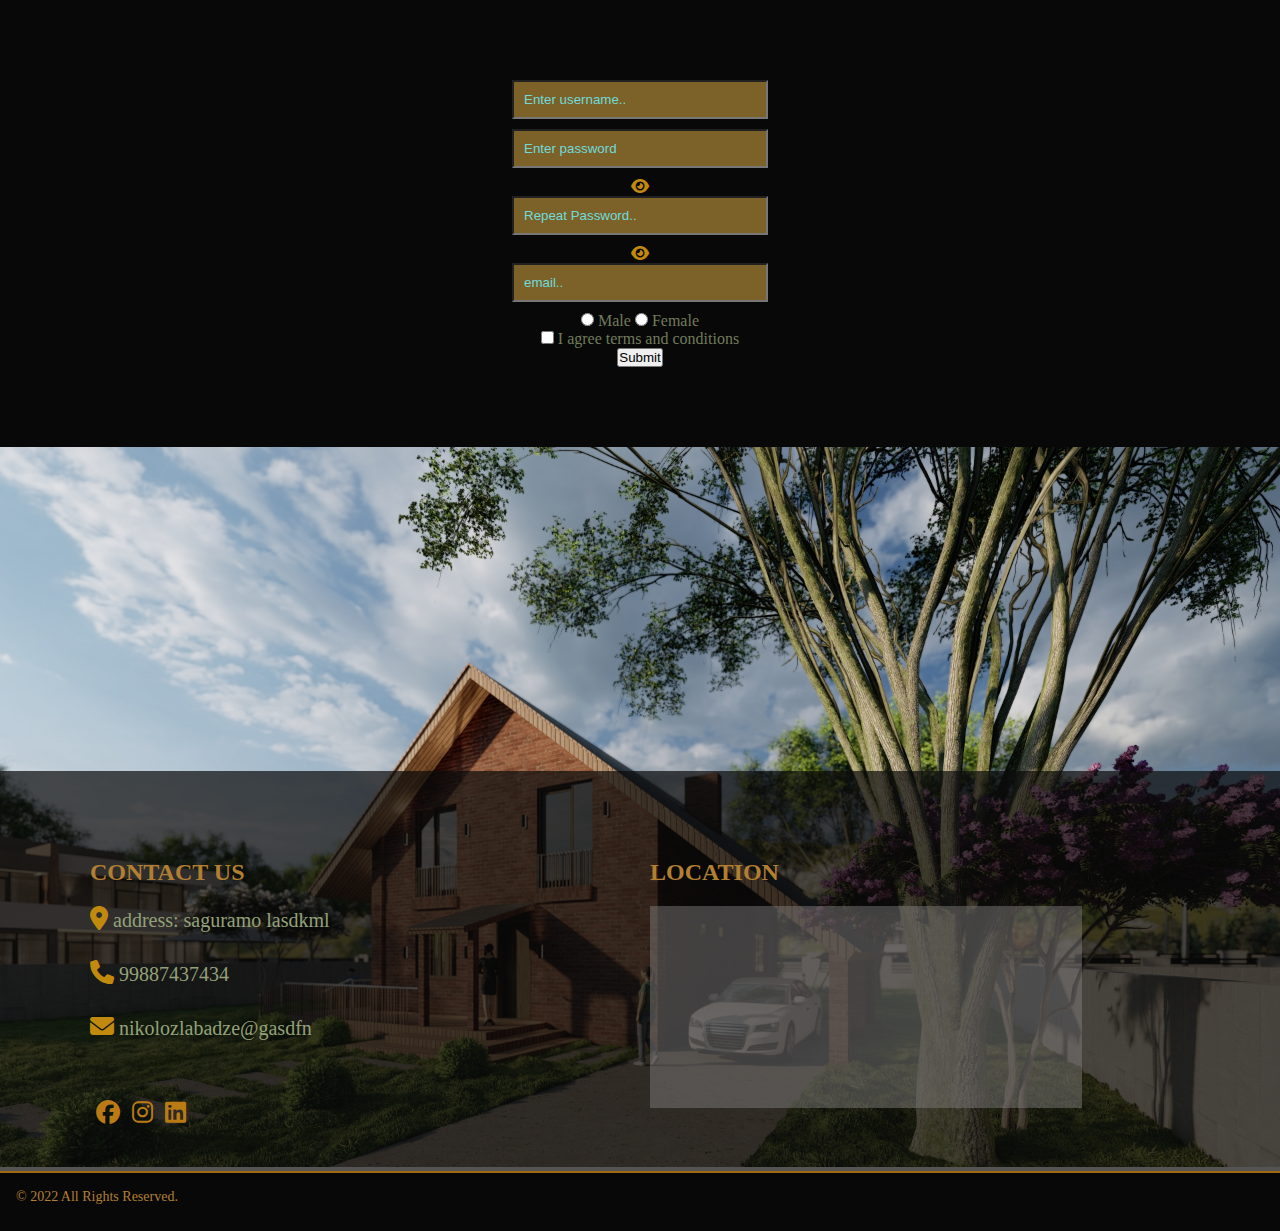
<file: signup.html>
<!DOCTYPE html>
<html lang="en">
  <head>
    <meta charset="UTF-8" />
    <meta http-equiv="X-UA-Compatible" content="IE=edge" />
    <meta name="viewport" content="width=device-width, initial-scale=1.0" />
    <title>Document</title>
    <link rel="stylesheet" href="styles/styles.css">
    <link rel="stylesheet" href="https://cdnjs.cloudflare.com/ajax/libs/font-awesome/6.2.0/css/all.min.css">
    <script defer src="js/validation.js"></script>
  </head>
  <!-- <body class="validation_body">
    <section class="form">
      <form action="POST" id="registration" method="POST" autocomplete="off">
  <div>
      <input class="inputbox" type="text" name="username" id="username" placeholder="Username">
      <span id="error_username" class="error-text"></span>
      <span id="usernameError"></span>
  </div>
  <div class="email">
      <input class="inputbox" type="email" name="myemail" id="email" placeholder="Email">
      <span id="text"></span>
  </div>
  <div class="pasww">
      <input class="inputbox" type="password" name="paroli" id="password" placeholder="Password"
      >
      
      <i class="fa-solid fa-eye" id="toggleIcon"></i>
      <span id="error_paroli" class="error-text"></span>
  </div>
  <div>
      <input class="inputbox" type="password" name="paroli2" id="password2" placeholder="Repeat Password">
      <span id="error_paroli2" 
      class="error-text"></span>
  </div>
  <div class="male_female">  
      <label for="male">Male</label> 
      <input type="radio" name="gender" id="male" value="male">
      <label for="female">Female</label>
      <input type="radio" name="gender" id="female" value="female">
       <span id="error_gender" class="error-text"></span>
  </div>
  <div>
      <label for="agree">I agree to <a href="#">terms</a>  and <a href="#"> conditions</a></label>
  <input type="checkbox" name="agree" id="agree">
  <span id="error_agree" class="error-text"></span>
  </div>
  <button class="button_submit" type="submit">Submit</button>
      </form>
  </section>
  </body> -->
  <body class="body_validation">
    <header></header>
    <main> <div class="sect4-valForm">
        <form action="" id="registration" method="get">
          <div>
            <input
              class="userinfo input_form"
              type="text"
              name="username"
              id="username"
              placeholder="Enter username.."
            />
            <span class="error-text" id="error_username"></span>
          </div>

          <div>
            <input
              class="userinfo input_form"
              type="password"
              name="pasww"
              id="password"
              placeholder="Enter password"
            />
            <div class="eye-icon">
              <i class="fa-solid fa-eye" id="toggleIcon"></i>
            </div>
            <span class="error-text" id="error_pasww"></span>
          </div>
          <div>
            <input
              class="userinfo input_form"
              type="password"
              name="pasww2"
              id="password2"
              placeholder="Repeat Password.."
            />
            <div class="eye-icon">
              <i class="fa-solid fa-eye" id="toggleIcon2"></i>
            </div>
            <span class="error-text" id="error_pasww2"></span>
          </div>
          <div class="emailValidation">
            <input class="input_form"
              type="email"
              id="email"
              placeholder="email.."
              name="myemail"
            />
            <span id="text"></span>
          </div>
          <div>
            <input type="radio" name="gender" value="male" id="male" />
            <label for="male">Male</label>
            <input type="radio" name="gender" value="female" id="female" />
            <label for="female">Female</label>
            <span class="error-text" id="error_gender"></span>
          </div>
          <div>
            <input type="checkbox" name="agree" id="agree" />
            <label for="agree">I agree terms and conditions</label>
            <span class="error-text" id="error_agree"></span>
          </div>
          <button class="submit-btn" type="submit">Submit</button>
        </form>
      </div></main>
      <footer>
        <div class="footer-background">
            <img src="img/home3.jpg" alt="footerbackground">
        <div class="contact-footer">
            <section class="footer-section">
                <h2 class="about-title">CONTACT US</h2>
                <p>
                   <i class="fa-solid fa-location-dot"></i>
                    address: saguramo lasdkml
                </p>
                <p>
                    <i class="fa-solid fa-phone"></i>
                    99887437434
                </p>
                <p>
                    <i class="fa-solid fa-envelope"></i>
                    nikolozlabadze@gasdfn</p>
                <div class="footer-icon">
                    <i class="fa-brands fa-facebook"></i>
                    <i class="fa-brands fa-instagram"></i>
                    <i class="fa-brands fa-linkedin"></i>
                </div>
                
            </section>
            <section class="footersection">
                <h2 class="about-title">LOCATION</h2>
                <div class="map"><iframe src="https://www.google.com/maps/embed?pb=!1m18!1m12!1m3!1d23757.364077217357!2d44.74418148714022!3d41.899942662781854!2m3!1f0!2f0!3f0!3m2!1i1024!2i768!4f13.1!3m3!1m2!1s0x404466350cd1a83d%3A0x4f4e58e2c835581d!2z4YOh4YOQ4YOS4YOj4YOg4YOQ4YOb4YOd!5e0!3m2!1ska!2sge!4v1664813733768!5m2!1ska!2sge" width="600" height="450" style="border:0;" allowfullscreen="" loading="lazy" referrerpolicy="no-referrer-when-downgrade"></iframe></div>
            </section>   
      </div>
    </div>
    <div class="copyright">
        <p>© 2022 All Rights Reserved.</p> 
    </div>  
    </footer>
   

  </body>
</html>
</file>
<file: styles/styles.css>
*{
    margin: 0;
    padding: 0;
    list-style-type: none;
    text-decoration: none;
    box-sizing: border-box;
}
header .background{
    width: 100%;
    height: 600px;
}
header .background img{
    width: 100%;
    height: 100%;
}
header .social{
    width: 100%;
    background-color: rgba(95, 92, 92, 0.717);
    position: absolute;
    top: 0;
}
header .social .social-phone{
    width: 360px;
    display: flex;
    justify-content: space-between;
    padding: 5px 10px;
}
header .social-icons a{
    color: #000000;
}
header .social-icons a:hover{
    color: #94A178;
}

header .social .social-phone p{
    color: #ffffff;
    font-size: 14px;
}
header .social-icons{
    width: 100px;
    display: flex;
    justify-content: space-between;
    position: absolute;
    top: 4px;
    right: 20px;
}
header .navigation{
    width: 100%;
    background-color: rgba(32, 31, 31, 0.811);
    display: flex;
    position: absolute;
    top: 27px;
    border-bottom: 1px solid #151614;
    border-top: 1px solid #151614;
}
header .navigation h1{
    width: 100px;
    height: 90px;
    background-image: url(../img/logo.png);
    background-repeat: no-repeat;
    background-size: 100%;
    text-indent: -999999px;
    margin-right: 40px;
}
header .navigation h1 a{
    width: 70px;
    height: 70px;
    display: block;
}
header .navigation ul{
    display: flex;
    width: 600px;
    justify-content: space-between;
    text-align: center;
    position: absolute;
    top: 36px;
}
header .navigation a{
    
    padding: 37px 10px;
    color: #ffffff;
    position: relative;
}
header .navigation li a::before{
    content: "";
    width: 0;
    height: 2px;
    background-color: #B27F31;
    position: absolute;
    bottom: 0;
    left: 0;
    
}
.language{
    width: 30px;
    height: 20px;
    position: absolute;
    top: 40px;
    right: 80px;
}
.language img{
    width: 100%;
    height: 100%;
}
.language_geo{
    width: 30px;
    height: 20px;
    position: absolute;
    top: 40px;
    right: 80px;

}
.language_geo img{
    width: 100%;
    height: 100%;
}

.hamburger{
    display: none;
    cursor: pointer;
    position: absolute;
    right: 20px;
    top: 10px;
  }
  .bar{
    display: block;
    width: 25px;
    height: 3px;
    margin: 5px auto;
    transition: all 0.3s ease;
    background-color: #B27F31;
  }
header .navigation li a:hover:before{
    width: 100%;
}
header .navigation a:hover{
    color: #94A178;
}
.signup{
    
   
    background-color: #ba7b15;
    color: #ffffff;
}
.signup:hover{
    cursor: pointer;
    background-color: #a66d12;
}





main .circle{
    display: flex;
    width: 100%;
    background-color: #151614;
    padding: 30px 20px;
}
main .circle .aboutus{
    width: 40%;
    padding: 20px 30px;
    margin-right: 50px;
}
main .circle .about-circle{
    width: 20%;
    height: 20%;
    border-radius: 50%;
    overflow: hidden;
    margin-right: 50px;
}
main .circle .about-circle img{
     width: 100%;
     height: 100%;
}
main .circle .our-mission{
    width: 40%;
    padding: 20px 30px;
}
main .circle .aboutus h2{
    margin-bottom: 20px;
    color: #B27F31;
    
}
main .circle .aboutus p{
    color: #94A178;
    
}
.about-text-title{
    font-size: 16px;
}
.about-title{
    font-size: 24px;
}
.our-title{
    font-size: 24px;
}
.our-text{
    font-size: 16px;
}

main .circle .our-mission h3{
    margin-bottom: 20px;
    color: #B27F31;
} 
 main .circle .our-mission p{
    color: #94A178;
}
main .circle .aboutus .learnmore{
    margin-top: 20px;
}
main .circle .aboutus a{
    padding: 4px 8px;
    background-color: #B27F31;
    color: #ffffff;
    margin-top: 18px;
    
}
.learn-more{
    font-size: 12px;

}
.projects{
    display: flex;
    background-color: #1d1e1b;
    padding: 80px 40px;
    position: relative;
    
}
.projects .project-main{
    margin-bottom: 20px;
    padding: 10px 20px;
    position: absolute;
    top: 20px;
    left: 20px;
   
}
.projects .project-main h2{
    color: #B27F31;
}
.project-title{
    font-size: 32px;
}
.litext{
    font-size: 16px;
}
.projects .project-text{
    width: 30%;
    padding: 20px 30px;
    margin-right: 50px;
}

.project-text li{
    color: #94A178;
    list-style-type: circle;
    margin-bottom: 10px;
}
.project-last li{
    color: #94A178;
    list-style-type: circle;
    margin-bottom: 10px;
}
.project-img{
    width: 33.33%;
    height: 33.33%;
    
    overflow: hidden;
    margin-right: 50px;
}
.project-img img{
    width: 100%;
    height: 100%;
}
.project-last{
    width: 30%;
    padding: 20px 30px;
}
.project-last p{
    color: #94A178;
    font-size: 16px;
}
.article{
    display: flex;
    width: 100%;
    background-color: #151614;
    justify-content: space-between;
    padding: 40px 60px;
    
    border-top: 2px solid #0b0b0a;
    border-bottom: 4px solid #080808;
}
.art-img{
    width: 20%;
    height: 20%;
}
.article-image{
    width: 100%;
    height: 100%;
    overflow: hidden;
}
.article-image img{
    width: 100%;
    height: 100%;
    border-radius: 50%;
}
section{
    padding: 8px 10px;
    
    }
section h3{
    font-size: 22px;
    margin-bottom: 12px;
    color: #B27F31;
}
section p{
    font-size: 16px;
    color: #94A178;
}


footer .footer-background{
    width: 100%;
    height: 20%;
     position: relative; 
}
footer .footer-background img{
    width: 100%;
    height: 100%;
}

.contact-footer{
    display: flex;
    width: 100%;
    height: 400px;
    background-color: rgba(12, 12, 12, 0.702);
    justify-content: space-between;
    padding: 80px;
    position: absolute;
    bottom: 0px;
}
footer section{
    width: 50%;
}
footer h2{
    color: #B27F31;
    margin-bottom: 20px;
    font-size: 24px;
}
footer p{
    margin-bottom: 28px;
    font-size: 20px;
}
footer i{
    font-size: 24px;
    color: #ba7b15;
}
.footer-icon{
    width: 50%;
    height: 20%;
    padding: 6px;
    margin-top: 10%;
}
.footer-icon i{
    margin-right: 8px;
   
}
.copyright{
    padding: 16px;
   width: 100%;
   height: 60px;
   background-color: #080808;
   border-top: 2px solid #a26a12;
}
.copyright p{
    color: #B27F31;
    
    font-size: 14px;
}
.video{
    display: flex;
    justify-content: space-between;
    width: 100%;
    padding: 20px 60px;
    background-color: #151614;
}
.videodiv{
    padding: 46px 10px;
    background-color: #1d1e1b;
    width: 30%;
    height: 40%;   
}
.videodiv img{
    width: 100%;
    height: 100%;

}
.videodiv h2{
    color: #ba7b15;
}
.videodiv p{
    color: #94A178;
}
.title-second{
    width: 100%;
    background-color: #151614;
    padding: 60px 40px;
}
.title-second h2{
    color: #ba7b15;
    text-align: center;
}
.title-second .story-image{
    width: 30%;
    margin: 30px auto;
}
.title-second img{
    width: 100%;
    height: 100%;
}
.title-second p{
    color: #94A178;
    text-align: center;
}
.map{
    width: 80%;
    height: 90%;
    background-color: rgba(134, 131, 131, 0.454);
}
.map iframe{
    width: 100%;
    height: 100%;
}
.contacthome{
    width: 30%;
    height: 20%;
    align-items: center;
    padding: 10px;
    position: absolute;
    right: 30%;
    top: 400px;
    
}
.contacthome h2{
    color: #B27F31;
    margin-bottom: 40px;
}
.contacthome h3{
    color: #ffffff;
    padding: 10px 20px;
}
.contacticons{
    width: 100%;
    background-color: #151614;
    padding: 40px 60px;
    
}
.contacticons i{
    font-size: 24px;
    color: #ba7b15;
    margin-bottom: 16px;
    padding: 10px;   
}
.contacticons p{
    color: #94A178;
    margin-bottom: 20px;
}
.contactmap{
    display: flex;
    position: relative;
}
.contactmapsaguramo{
    width: 40%;
    height: 80%;
    background-color: rgba(51, 49, 49, 0.669);
    position: absolute;
    right: 60px;
    top: 30px;
}
.contactmapsaguramo iframe{
    width: 100%;
    height: 100%;
}
.new{
    display: flex;
    justify-content: space-between;
    width: 100%;
    padding: 80px 60px;
    background-color: #151614;
}
.new-image{
    padding: 46px 10px;
    background-color: #1d1e1b;
    width: 40%;
    height: 60%; 
}
.new-text{
    width: 60%;
    height: 60%;
    padding: 40px 20px;
}
.new-text h2{
    color: #ba7b15;
    margin-bottom: 10px;
}
.new-image .data p{
    font-size: 14px;
    color: #7879758f;
}
.new-text p{
    color: #94A178;
}
.new-image img{
    width: 100%;
    height: 100%;
}
.new-image h2{
    color: #B27F31;
}
.new-image p{
    color: #94A178;
}
.map-of-saguramo{
    width: 50%;
    height: 400px;
    background-color: rgba(37, 36, 36, 0.366);
    padding: 20px;
    position: relative;
}
.map-of-saguramo  img{
    width: 100%;
    height: 100%;
}
.map-of-saguramo p{
    color: #ac2121;
    position: absolute;
    right: 156px;
    top: 80px;

}

.carouseldiv{
    display: flex;
    width: 100%;
    background-color: #0b0b0a;
    padding: 40px 50px;
}
.owl-carousel{
    width: 40%;
    height: 70%;
    color: #ba7b15;
    
}
.owl-carousel .item{
    width: 100%;
    height: 100%;
    
    
}
.owl-carousel .item video{
    width: 100%;
    height: 100%;
}

.owl-carousel .item img{
    width: 100%;
    height: 100%;
}
.owl-project{
    width: 100%;
    height: 100%;
}


.carouseldiv .itemtext{
    width:60% ;
    height: 70%;
    padding: 20px 30px;
}
.carouseldiv .itemtext p{
    color: #94A178;
}
.back-contact{
    width: 100%;
    height: 100%;
    background-color: #080808;
    
}
.back-contact img{
    width: 100%;
    height: 100%; 
}
.back-section{
    display: flex;
    width: 100%;
    
    padding: 40px 30px;
    background-color: #0b0b0a;
}
.back-text{
    width: 50%;
    height: 100%;
    padding: 40px;
}
.back-text h2{
    color: #ba7b15;
    margin-bottom: 18px;
    
}
.back-text p{
    color: #94A178;
    font-size: 22px;
    margin-bottom: 20px;
}
.back-text i{
    color: #ba7b15;
    font-size: 24px;
    margin-right: 10px;
}
.backlocation{
    width: 50%;
    height: 100%;
    padding: 40px;
    margin-left: 30px;
}
.backlocation h2{
    color: #ba7b15;
    margin-bottom: 20px;
}
.backmap{
    width: 50%;
    height: 50%;
}
.backmap iframe{
    width: 100%;
    height: 100%;
}







@media(max-width:1024px){
    .map_header{
        width: 100%;
        height: 100vw;
        background-color: #151614;
        padding: 20px 80px;
    }
    .newmap p{
        font-size: 14px;
    }
    .project-img{
        margin-top: 50px;
    }
    header .background{
        width: 100%;
        height: 400px;
    }
    header .background img{
        width: 100%;
        height: 100%;
    }

    .about-title{
        font-size: 18px;
      }  
      .about-text-title{
        font-size: 18px;
      }
      .our-title{
        font-size: 18px;    
      }
      .our-text{
        font-size: 18px;
      }
      .project-title{
        font-size: 22px;
    }
    .litext{
        font-size: 18px;
    }
    .hamburger{
      display: block;
    }
   .hamburger.active .bar:nth-child(2){
      opacity: 0;
    }
    .hamburger.active .bar:nth-child(1){
        transform: translateY(8px) rotate(45deg);
     }
   .hamburger.active .bar:nth-child(3){
      transform: translateY(-8px) rotate(-45deg);
    }
    .nav-menu{
        display: block;
        right: 0px;
        visibility: hidden;
        opacity: 0;
        top: 70px;
        gap: 0;
       
        flex-direction: column;
        background-color:rgba(0, 0, 0, 0.366);
        width: 100%;
        
        text-align: center;
        transition: 0.5s;
        z-index: 4;
    }
   .nav-item{
      margin: 16px 0;
    }
   .nav-menu.active{
      visibility: visible;
      opacity: 1;
      transition: 0.5s;
      width: 100%;
    }
    #nav{
      display: none;
    }
    .item{    
        margin-bottom: 6px;
        color: #080808;
    }
    .itema:hover{
        color: #94A178;
    }
    .navigation .itema{
        padding: 0px 0px;
    }
    
}
@media(max-width:900px){
    .next_button{
        top: 50%;
        right: 60px;
    }
    .back_button{
        top: 50%;
        left: 60px;
    }
    .map_header{
        padding: 20px 60px;
    }
    
    .new_map_img{
        width: 80%;
        height: 60%;
        margin: 100px auto;
        padding: 20px;
        background-color: #5d5d5dad;
    }
    
    main .circle .about-circle{
        margin-top: 40px;
    }
    .contact-footer{
        padding: 30px 20px;
    }
}

@media(max-width:768px){
    .accordion-down {
        position: absolute;
        /* right: 40px; */
    }
    .accordion-down p{
        font-size: 20px;
        color: #000000;
    }
    
    .project-img{
        margin-top: 20px;
    }
    .projects .project-text{
        padding: 10px;
    }
    .project-last{
        padding: 10px;
    }
    .learn-more{
        font-size: 10px;
    }
    .about-title{
        font-size: 20px;
      }  
      .about-text-title{
        font-size: 14px;
      }
      .our-title{
        font-size: 18px;    
      }
      .our-text{
        font-size: 14px;
      }
      .project-title{
        font-size: 22px;
    }
    .litext{
        font-size: 14px;
    }
    .contact-footer{
        padding: 40px 10px;
    }
    footer h2{
        font-size: 16px;
    }
    footer p{
        font-size: 16px;
    }
    .video{
        display: block;
        padding: 2px 20px;
    }
    .videodiv{
        width: 100%;
        height: 100%;
    }
    .videodiv{
        margin-bottom: 20px;
    }
     .new{
        display: block;
        width: 100%;
    
    }
    .new-image{
        width: 100%;
    }
    .new-text{
        width: 100%;
    }
    .title-second .story-image{
        width: 100%;
    }
    .back-section{
        display: block;
    }
    .back-text{
        width: 100%;
    }

    .back-text p{
        font-size: 14px;
    }
    .back-text i{
        font-size: 16px;
    }
    .backlocation{
        width: 100%;
    }
    .carouseldiv{
        display: block;
    }
    .owl-carousel{
        width: 100%;
    }
    .carouseldiv .itemtext{
        width: 100%;
    }
    .map-of-saguramo{
        width:100%;
        height: 100%;
    
    }
    .map-of-saguramo img{
       width: 100%;
       height: 100%; 
    }
    .backlocation{
        padding: 0;
    }
    
}
@media(max-width:600px){
    .map_header{
        height: 100vw;
    }
    .map_header p{
        font-size: 32px;
        color: #a26a12;
    }
  
    .learn-more{
        font-size: 6px;
    } 
    .about-title{
        font-size: 18px;
    
      } 
    .our-title{
        font-size: 18px;    
      }
      .our-text{
        font-size: 14px;
      }
      .about-text-title{
        font-size: 14px;
      }
      .project-title{
        font-size: 22px;
    }
    

     .new{
        display: block;
        width: 100%;

    }
    .new-image{
        width: 100%;
    }
    .new-text{
        width: 100%;
    }
    .title-second .story-image{
        width: 100%;
    }
    .back-section{
        display: block;
       
       
    }
    .back-text{
        width: 100%;
    }

    .back-text p{
        font-size: 14px;
    }
    .back-text i{
        font-size: 16px;
    }
    .backlocation{
        width: 100%;
    }
    .carouseldiv{
        display: block;
    }
    .owl-carousel{
        width: 100%;
    }
    .carouseldiv .itemtext{
        width: 100%;
    }
    .map-of-saguramo{
        width:100%;
        height: 100%;

    }
    .map-of-saguramo img{
       width: 100%;
       height: 100%; 
    }

    .article{
        display: block;
        width: 100%;
        height: 100%;
        padding: 40px 60px;
    }
    .art-img{
        width: 100%;
        height: 100%;
        
        text-align: center;
        align-items: center;
        margin-bottom: 100px; 
    }
    .article-image{
        width: 50%;
        height: 50%;
        margin: 0px auto; 
    }
    .article-image img{
        width: 100%;
        height: 100%;
    }
    header .background{
        width: 100%;
        height: 300px;
    }
    header .background img{
        width: 100%;
        height: 100%;
    }
    footer i{
        font-size: 18px;
    }
    footer p{
        font-size: 16px;
    }
    
    footer section{
        width: 50%;
        height: 50%;
    }
    
    .footer-background {
        width: 100%;
        height: 100%;
    }
    .contact-footer{
        
        width: 100%;
        height: 100%;
        padding: 40px;
    }
    
    .project-img{
        width: 100%;
        height: 100%;
    }
    main  .circle{
        display: block;
    }
    main .circle .aboutus{
        width: 100%;
        
    }
    main .circle .our-mission{
        width: 100%;
    }
    
    
      .our-title{
        font-size: 18px;    
      }
      .project-title{
        font-size: 22px;
    }
    
    .projects{
        display: block;
    }
    .projects .project-text{
        width: 100%;
    }
    .project-last{
        width: 100%;
    }
    header .soc{
        display: none;
    }
    

    .hamburger{
      display: block;
    }
   .hamburger.active .bar:nth-child(2){
      opacity: 0;
    }
    .hamburger.active .bar:nth-child(1){
        transform: translateY(8px) rotate(45deg);
        
      }
   .hamburger.active .bar:nth-child(3){
      transform: translateY(-8px) rotate(-45deg);
    }
    .nav-menu{
        display: block;
        right: 0px;
        visibility: hidden;
        opacity: 0;
        top: 70px;
        gap: 0;
       
        flex-direction: column;
        background-color:rgba(0, 0, 0, 0.366);
        width: 100%;
        
        text-align: center;
        transition: 0.5s;
        z-index: 4;
    }
  
   .nav-item{
      margin: 16px 0;
    }
   .nav-menu.active{
      visibility: visible;
      opacity: 1;
      transition: 0.5s;
      width: 100%;
    }
    #nav{
      display: none;
    }
    .item{  
        margin-bottom: 6px;
        color: #080808;
    }
    .itema:hover{
        color: #94A178;
    }
    .navigation .itema{
        padding: 0px 0px;
    }
    
    .project-title{
      font-size: 16px;
    }
  .litext{
      font-size: 14px;
  }
  main .circle .about-circle{
      width: 40%;
      height: 40%;
      margin: 0 auto;
  }
  
  .projects{
    padding: 50px 10px;
  }
  
  .learn-more{
    font-size: 8px;
    
  }

 }
 @media(max-width:480px){
    
    
    .map_header p{
        font-size: 28px;
        color: #a26a12;
    }
    
    .back_button{
        top: 30%;
        left: 10px;
    }
    
    .newmap p{
        font-size: 6px;
    }
    header .social-icons{
        display: none;
    }
    .contact-footer{
        padding: 10px;
    }
    footer p{
        margin-bottom: 12px;
    }
    .footer-icon{
        width: 100%;
        margin-top: 8px;
    }
    .article{
        padding: 20px;
    }
    .art-img{
        margin-bottom: 20px;
    }
 }
 @media(max-width:420px){
   
    .newmap p{
        font-size: 4px;
    }
    
    .contact-footer{
        padding: 10px;
    }
    footer p{
        font-size: 12px;
        margin-bottom: 10px;
    }
    .footer-icon{
        width: 100%;
        margin-top: 8px;
    }
 }

  @media(max-width:320px){
    
    
    header .background{
        width: 100%;
        height: 200px;
    }
    header .background img{
        width: 100%;
        height: 100%;
    }
    .article-image{
        width: 70%;
        height: 100%;
    }
    .article-image img{
        width: 100%;
        height: 100%;
    }
    .art-img{
        margin: 30px auto;
        text-align: center;
        
    }
    
    .learn-more{
        font-size: 6px;
    }
    .about-title{
        font-size: 20px;
      }  
      .about-text-title{
        font-size: 10px;
      }
      .our-title{
        font-size: 18px;    
      }
      .our-text{
        font-size: 10px;
      }
      .project-title{
        font-size: 22px;
    }
    .litext{
        font-size: 10px;
    }
    

    .hamburger{
      display: block;
    }
   .hamburger.active .bar:nth-child(2){
      opacity: 0;
    }
    .hamburger.active .bar:nth-child(1){
        transform: translateY(8px) rotate(45deg);
        
      }
   .hamburger.active .bar:nth-child(3){
      transform: translateY(-8px) rotate(-45deg);
    }
    .nav-menu{
        display: block;
        right: 0px;
        visibility: hidden;
        opacity: 0;
        top: 70px;
        gap: 0;
       
        flex-direction: column;
        background-color:rgba(0, 0, 0, 0.366);
        width: 100%;
        
        text-align: center;
        transition: 0.5s;
        z-index: 4;
    }
   .nav-item{
      margin: 16px 0;
    }
   .nav-menu.active{
      visibility: visible;
      opacity: 1;
      transition: 0.5s;
      width: 100%;
    }
    #nav{
      display: none;
    }
    .item{
        
        margin-bottom: 6px;
        color: #080808;
    }
    .itema:hover{
        color: #94A178;
    }
    .navigation .itema{
        padding: 0px 0px;
    }
    .article{
        display: block;
    }
    .contact-footer{
        padding: 0px;
    }
    footer p{
        margin-bottom: 8px;
    }
    .footer-icon{
        width: 100%;
        margin-top: 8px;
    }
    footer p {
        font-size: 10px;
    }
    header .social{
        display: none;
    }
}
.error-text {
    display: block;
    color:red;
}
#text {
    display: block;
}
 .sect4-valForm{
    width: 100%;
    height: 100%;
    background-color: #080808;
    padding: 80px 0px;
    
 }
 .sect4-valForm form{
    text-align: center;
 }
 .sect4-valForm form .input_form{
    width: 20%;
    height: 100%;
    background-color: #7c6128;
    color: #717b5c;
    padding: 10px;
    margin-bottom: 10px;
 }
 .sect4-valForm form label{
    color: #717b5c;
 }
 
.name{
    margin-bottom: 20px;
    width: 280px;
    height: 40px;
    border: 2px solid #b6b6b6;
    background-color: rgba(57, 74, 74, 0.834);
    border-radius: 35px;
    
    padding: 0px 4px;
}
input::placeholder{
    color: rgb(112, 219, 219);
}
.male{
    color: rgb(112, 219, 219); 
}
 .female  {
    margin-bottom: 20px;
}
.submit{
    background-color: #984c0e;
    width: 100px;
    padding: 4px 0px;
    color: rgb(112, 219, 219); 
    border-radius: 35px;
}
.password-name{
    margin-left: 20px;
}
.fa-solid{
    color: #c2890f;
}
.members{
    width: 100%;
    height: 100%;
    background-color: #080808;
    
    padding: 50px;
    color: #94A178;
   
}
.memb{
    background-color: #080808; 
    padding: 20px;
    border-top: 2px solid #94A178;
}
.memb h3{
    color: #a26a12;  
    font-size: 34px;
    padding: 0px 50px;
    text-align: center;
}
.coments {
    background-color: rgb(218, 135, 27);
    /* max-width: 700px; */
    width: 100%;
    margin-bottom: 30px;
    height: 100px;
}
.overlay {
    position: fixed;
    top:0;
    left:0;
    width:100%;
    height: 100%;
    background-color: rgb(39, 40, 12);
    color: #fff;
    opacity: 80%;
    display: none;
    padding: 80px;
}
.activeOverlay {
    display: block;
}
.close {
    position: absolute;
    top: 50px;
    right: 50px;
    font-size: 35px;
    color:#fff;
    cursor: pointer;
}
.add-post {
    width: 40px;
    height: 40px;
    background-color: rgb(176, 198, 124);
    color:#fff;
    border-radius: 50%;
    position: fixed;
    bottom: 30px;
    right: 30px;
    display: flex;
    justify-content: center;
    align-items: center;
    font-size: 35px;
}
.overlay-add {
    position: fixed;
    top:0;
    left:0;
    width:100%;
    height: 100%;
    background-color: rgb(39, 40, 12);
    color: #fff;
    opacity: 80%;
    display: none;
    padding: 80px;
}
.addPost {
    display: block;
}
.method{
    width: 100%;
    height: 100%;
    background-color: #080808;
}
.posts{
    width: 100%;
    height: 100%;
    background-color: #201f1f;
}
.posts h3{
    color: #a26a12;  
    font-size: 40px;
    padding: 100px 50px;
    text-align: center;
}
.posts:hover{
    background-color: #151414;
}
.posts h3:hover{
    color: #94A178;
}
.error-text {
    display: block;
    color:red;
}
#text {
    display: block;
}


.filter-wraper{
    width: 100%;
    height: 100%;
    background-color:  #080808;
    padding: 0px 40px;
}
.filter-wraper h2{
    color: #a66d12;
}
.user-list{
    margin-bottom: 20px;
    border-bottom: 2px solid #94A178;
    color: #94A178;
}
/* #filter{
    background-color: #94A178;
    border: 2px solid #a66d12;
    margin-bottom: 20px;
} */
.top-btn {
    all: unset; 
    position: fixed;
    right: 50px;
    bottom: 20px;
    cursor: pointer;
    transform:scale(1.8);
    opacity: 0;
    transition: .3s;
    z-index: 99999;
    color: #984c0e;
  }
  .top-btn i{
    font-size: 30px;
  }


  .questiontitle {
    font-size: 42px;
   text-align: center;
   color: #a26a12;
   margin: 30px 0px ;
}
.wraper {
    display: flex;
    justify-content: center;
    align-items: center;
    flex-direction: column;
}
.accordion {
    width: 100%;
    height: 300px;
    background-color: #94A178;
    border: solid #a26a12;
    margin-bottom: 15px;
    display: flex;
    justify-content: center;
   
    flex-direction: column;
    cursor: pointer;
}
.accordion:hover{
    background-color: #717b5c;
}

.accordion-down {
    position: absolute;
    right: 100px;
}
.accordion-down p{
    font-size: 28px;
    color: #000000;
}
.accordion-down  p:hover{
    color: #7c6128;
}
.saguramo-title {
    font-family: 'Open Sans', sans-serif;
    font-weight: 800;
    font-size: 20px;
    position: relative;
    cursor: pointer;
    margin-bottom: 26px;
    margin-left: 48px
}
.accordioncontent {
    font-size: 14px;
    color: white;
    width: 100%;
    margin-top: 20px;
    /* margin-left: 43px; */
    display: none;
}
.accordion.active .accordioncontent {
    display: block;
}
.acc-arrowup {
    display: none;
}
#question{
    width: 100%;
    height: 100%;
    background-color: #1a1a19;
}
.see_projects{
    width: 100%;
    height: 100%;
    background-color: #151414;
}
.see_projects button{
    font-size: 30px;
    background-color: #717b5c;
}
.members_group{
    width: 100%;
    height: 100%;
    background-color: #0b0b0a;
    color: #717b5c;
    padding: 40px 60px;
}
.members_group .content{
    color: #a26a12;
    margin-bottom: 20px;
}
.hide{
    color: #a01616;
    background-color: #717b5c;
    width: 100%;
    height: 100%;
    display: none;

}
.delete_button{
    position: absolute;
    right: 20px;
}

@media(max-width:768px){
    .accordion-down {
        position: absolute;
        right: 20px;
    }
    .accordion-down p{
        font-size: 20px;
        color: #000000;
    }
    .delete_button{
        position: absolute;
        right: 10px;
    }
   
    
}
   

    @media(max-width:320px){
        .accordioncontent {
            font-size: 14px;
            color: white;
            width: 40%;
            margin-top: 20px;
            /* margin-left: 43px; */
            display: none;
        }
        .accordion.active .accordioncontent {
            display: block;
        }
    }
</file>
